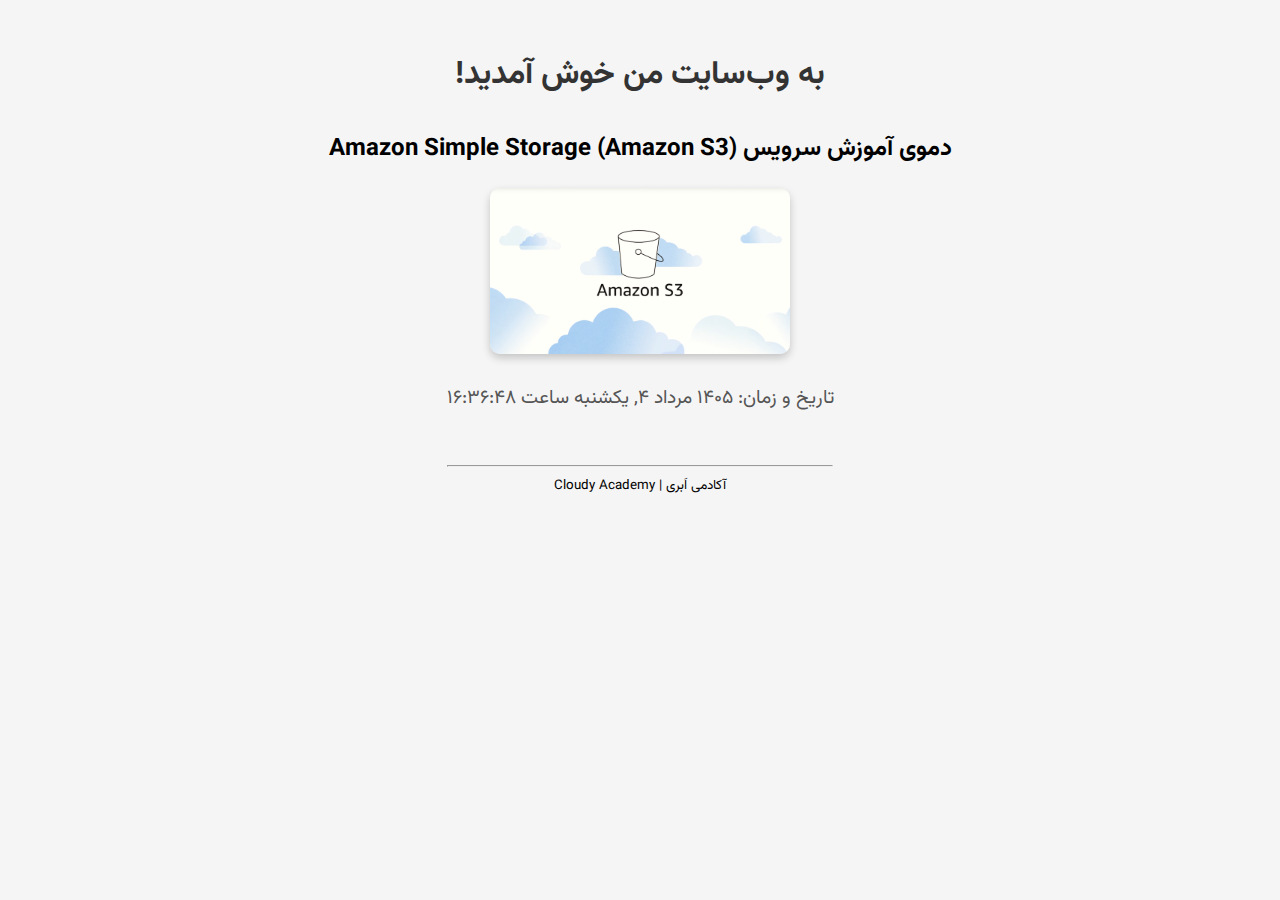
<file: index.html>
<!DOCTYPE html>
<html lang="fa">
<head>
  <meta charset="UTF-8">
  <meta name="viewport" content="width=device-width, initial-scale=1">
  <title>Cloudy Academy | آکادمی اَبری</title>
  <link rel="stylesheet" href="style.css">
  <link rel="icon" type="image/x-icon" href="favicon.ico">
  <link href="https://fonts.googleapis.com/css2?family=Vazirmatn&display=swap" rel="stylesheet">

</head>
<body>
  <div class="container">
    <h1>به وب‌سایت من خوش آمدید!</h1>
    <h2>دموی آموزش سرویس Amazon Simple Storage (Amazon S3)</h2>
    <img src="images/AmazonS3.png" alt="Amazon S3" class="center-image">
    <p id="datetime"></p>
    <br>
    <hr style="width: 30%;">
    <sup>آکادمی اَبری | Cloudy Academy</sup>
  </div>

  <script src="script.js"></script>
</body>
</html>
</file>
<file: style.css>
body {
  margin: 0;
  font-family: 'Vazirmatn',sans-serif;
  background-color: #f5f5f5;
  text-align: center;
  direction: rtl;
}

.container {
  margin-top: 50px;
}

h1 {
  font-size: 2em;
  margin-bottom: 30px;
  color: #333;
}

.center-image {
  width: 300px;
  height: auto;
  border-radius: 10px;
  box-shadow: 0 4px 8px rgba(0,0,0,0.2);
}

#datetime {
  margin-top: 20px;
  font-size: 1.2em;
  color: #555;
}
</file>
